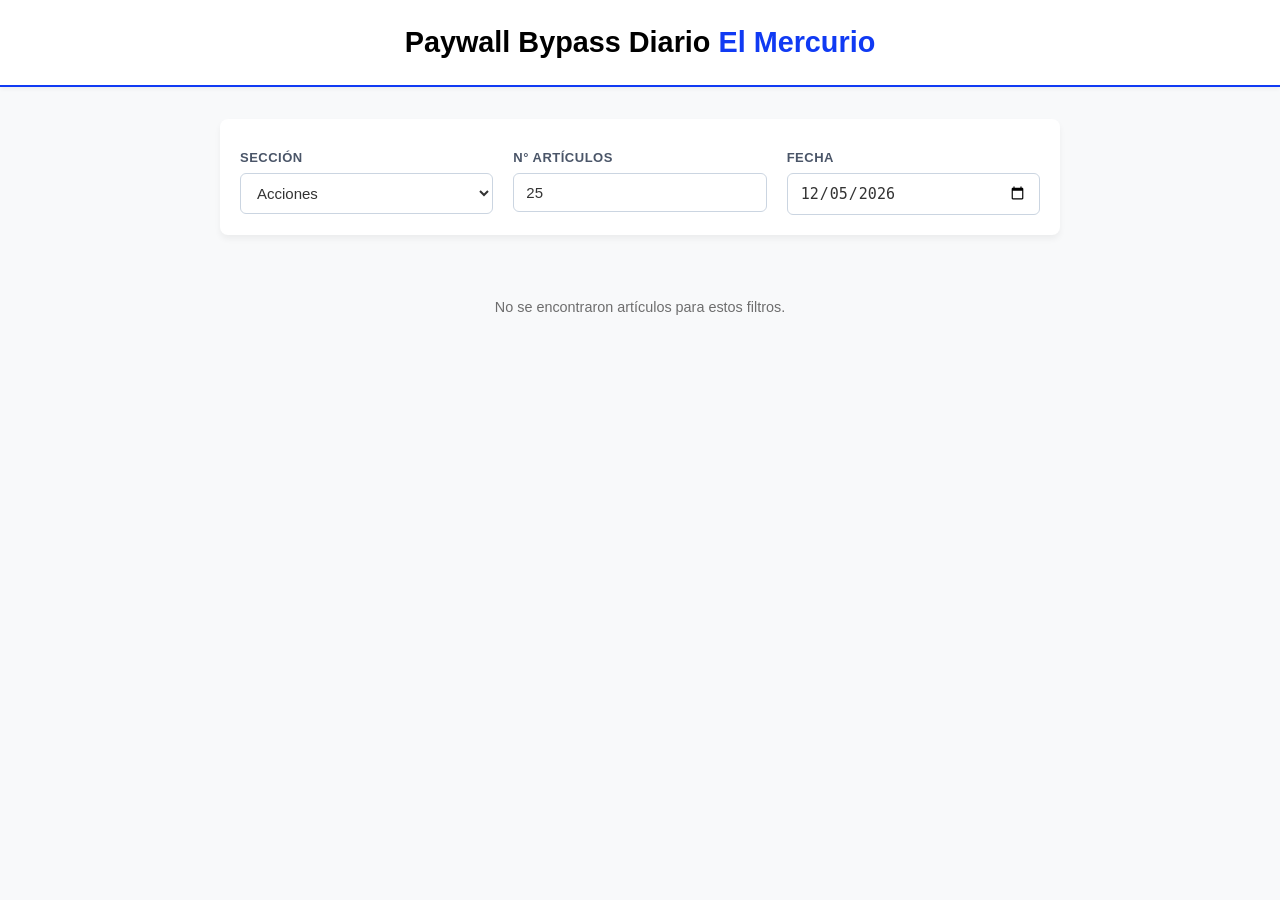
<file: index.html>
<!DOCTYPE html>
<html lang="en">
<head>
  <meta charset="UTF-8">
  <meta name="viewport" content="width=device-width, initial-scale=1.0">
  <link rel="stylesheet" href="styles/style.css">
  <link rel="icon" href="images/elmercurio-icon.png" type="image/x-icon">
  <title>El Mercurio</title>
</head>
<body>
  <header class="page-header">
    <h1 class="page-title">Paywall Bypass Diario <span class="title-newspaper">El Mercurio</span></h1>
  </header>
  <div class="page-body">
    <div class="filters-container">

      
      <div class="input-container">
        <h2 class="section-title">Sección</h2>
        <select 
          class="search-element" 
          name="article-subsections" 
          id="article-subsections"
        >
          <option value="Acciones">Acciones</option>
          <option value="Bonos">Bonos</option>
          <option value="Monedas">Monedas</option>
          <option value="Fondos">Fondos</option>
          <option value="Pensiones">Pensiones</option>
          <option value="Economía">Economía</option>
          <option value="Regulaciones">Regulaciones</option>
          <option value="Impuestos">Impuestos</option>
          <option value="Propiedades">Propiedades</option>
        </select>
      </div>

      <div class="input-container">
        <h2 class="section-title">N° Artículos</h2>
        <input
          id="size-filter"
          type="number"
          min="1"
          max="100"
          value="25"
        >
      </div>
      <div class="input-container">
        <h2 class="section-title">Fecha</h2>
        <input
          id="date-filter"
          type="date"
        >
      </div>
    </div>
    <main id="articles" class="articles-grid" aria-live="polite"></main>
    <p id="articles-status" class="articles-status" role="status"></p>
  </div>
  <footer>

  </footer>
  <script type="module" src="js/scripts.js"></script>
  <script>
    document.getElementById('date-filter').valueAsDate = new Date();
  </script>
</body>
</html>
</file>
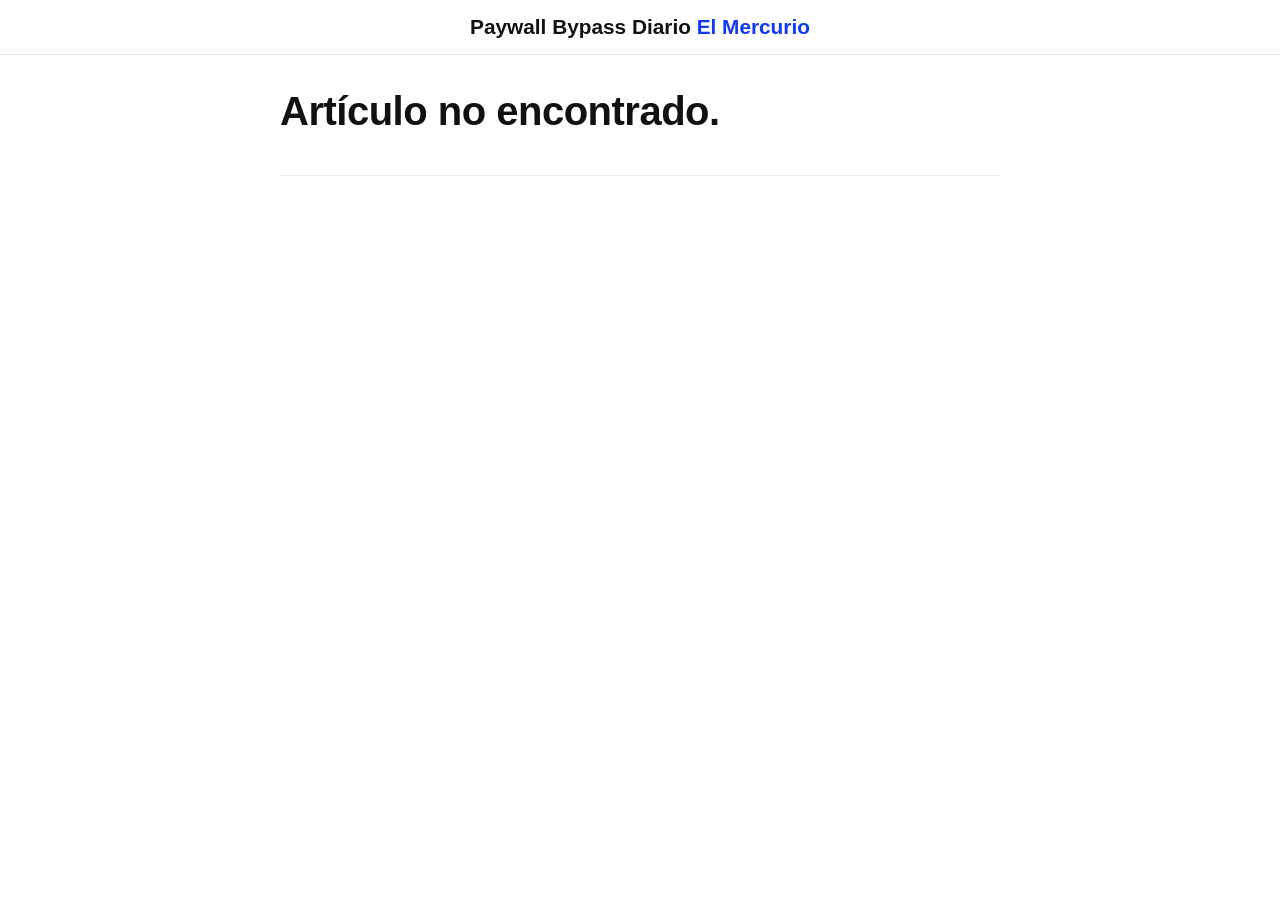
<file: article.html>
<!DOCTYPE html>
<html lang="es">
  <head>
    <meta charset="UTF-8">
    <meta name="viewport" content="width=device-width, initial-scale=1.0">
    <link rel="stylesheet" href="styles/article.css">
    <link rel="icon" href="images/elmercurio-icon.png" type="image/x-icon">
    <title>El Mercurio - Vista de Lectura</title>
  </head>
  <body>
    
    <header class="page-header">
      <h1 class="page-title">Paywall Bypass Diario <span class="title-newspaper">El Mercurio</span></h1>
    </header>

    <main class="article-wrapper">
      <div class="article-content">
        
        <nav class="breadcrumb" id="article-breadcrumb"></nav>
        <h1 id="article-title">Cargando artículo...</h1>
        
        <div class="article-meta">
          <span id="article-author"></span>
          <span id="article-date"></span>
        </div>

        <div id="article-image-container"></div>

        <article id="article-body" class="article-body"></article>

      </div>
    </main>

    <script src="js/article.js" type="module"></script>
  </body>
</html>
</file>
<file: styles/style.css>
body {
  font-family: "Segoe UI", Roboto, Helvetica, Arial, sans-serif;
  margin: 0;
  background-color: #f8f9fa; 
}

.page-header {
  display: flex;
  justify-content: center;
  border-bottom: 2px solid #103af3;
  background-color: #ffffff;
  box-shadow: 0 2px 4px rgba(0,0,0,0.05); 
}

.page-title {
  padding: 2px;
  font-size: 1.8rem;
  margin: 1.5rem 0;
}

.title-newspaper {
  color: #103af3;
}

.filters-container {
  display: flex;
  flex-wrap: wrap; 
  justify-content: center;
  gap: 20px;
  max-width: 800px;
  margin: 2rem auto;
  padding: 20px;
  background-color: #ffffff;
  border-radius: 8px;
  box-shadow: 0 4px 6px rgba(0, 0, 0, 0.05); 
}

.input-container {
  display: flex;
  flex-direction: column;
  flex: 1; 
  min-width: 160px; 
}

.section-title {
  font-size: 13px;
  font-weight: 600;
  color: #4a5568;
  text-transform: uppercase;
  letter-spacing: 0.5px;
  margin-bottom: 8px;
}

.filters-container select,
.filters-container input {
  width: 100%;
  padding: 10px 12px;
  font-size: 15px;
  color: #333;
  background-color: #fff;
  border: 1px solid #cbd5e1;
  border-radius: 6px;
  box-sizing: border-box;
  transition: border-color 0.2s ease, box-shadow 0.2s ease;
}

.filters-container select:focus,
.filters-container input:focus {
  outline: none;
  border-color: #103af3;
  box-shadow: 0 0 0 3px rgba(16, 58, 243, 0.15);
}

.articles-grid {
  display: grid;
  grid-template-columns: repeat(auto-fill, minmax(280px, 1fr));
  gap: 1.5rem;
  padding: 0 1rem 2rem;
  max-width: 1200px;
  margin: 0 auto;
}

.articles-status {
  text-align: center;
  color: #6d6d6d;
  font-size: 0.9rem;
  padding: 0 1rem 1rem;
  margin: 0;
}

@media (max-width: 600px) {

  .page-title {
    font-size: 20px;
  }

  .filters-container {
    margin: 1rem;
    padding: 15px;
    gap: 15px;
  }

  .input-container {
    min-width: 100%; 
  }

  .articles-grid {
    grid-template-columns: 1fr;
  }
}
</file>
<file: styles/article.css>
body {
  font-family: "Segoe UI", Roboto, Helvetica, Arial, sans-serif;
  margin: 0;
  padding: 0;
  background-color: #ffffff; 
  color: #111111;
}

.page-header {
  display: flex;
  justify-content: center;
  border-bottom: 1px solid #e5e5e5;
  background-color: #ffffff;
  padding: 15px 20px;
}

.page-title {
  font-size: 1.3rem;
  margin: 0;
  text-align: center;
}

.title-newspaper {
  color: #103af3;
}

.article-wrapper {
  width: 100%;
  box-sizing: border-box;
  padding: 20px;
}

.article-content {
  max-width: 720px; 
  margin: 0 auto;   
}

.breadcrumb {
  font-size: 0.8rem;
  text-transform: uppercase;
  color: #103af3;
  font-weight: 700;
  letter-spacing: 0.5px;
  margin-bottom: 12px;
}

#article-title {
  font-size: 2.5rem;
  line-height: 1.2;
  font-weight: 700;
  letter-spacing: -0.5px;
  margin-top: 0;
  margin-bottom: 20px;
}

.article-meta {
  display: flex;
  flex-wrap: wrap; 
  gap: 10px 20px;
  font-size: 0.9rem;
  color: #666666;
  border-bottom: 1px solid #eeeeee;
  padding-bottom: 20px;
  margin-bottom: 30px;
}

#article-author {
  font-weight: 600;
  color: #222222;
}

#article-image-container {
  width: 100%;
  margin-bottom: 30px;
}

.main-image {
  width: 100%;
  height: auto;
  max-height: 500px;
  object-fit: cover; 
  border-radius: 4px;
}

.article-body {
  font-size: 1.2rem;
  line-height: 1.75; 
  color: #292929;
}

.article-body div {
  margin-bottom: 10px;
}

.article-body strong {
  color: #000000;
}


@media (max-width: 600px) {
  .article-wrapper {
    padding: 15px; 
  }

  #article-title {
    font-size: 1.85rem; 
    line-height: 1.25;
  }

  .article-body {
    font-size: 1.1rem; 
    line-height: 1.65;
  }
}
</file>
